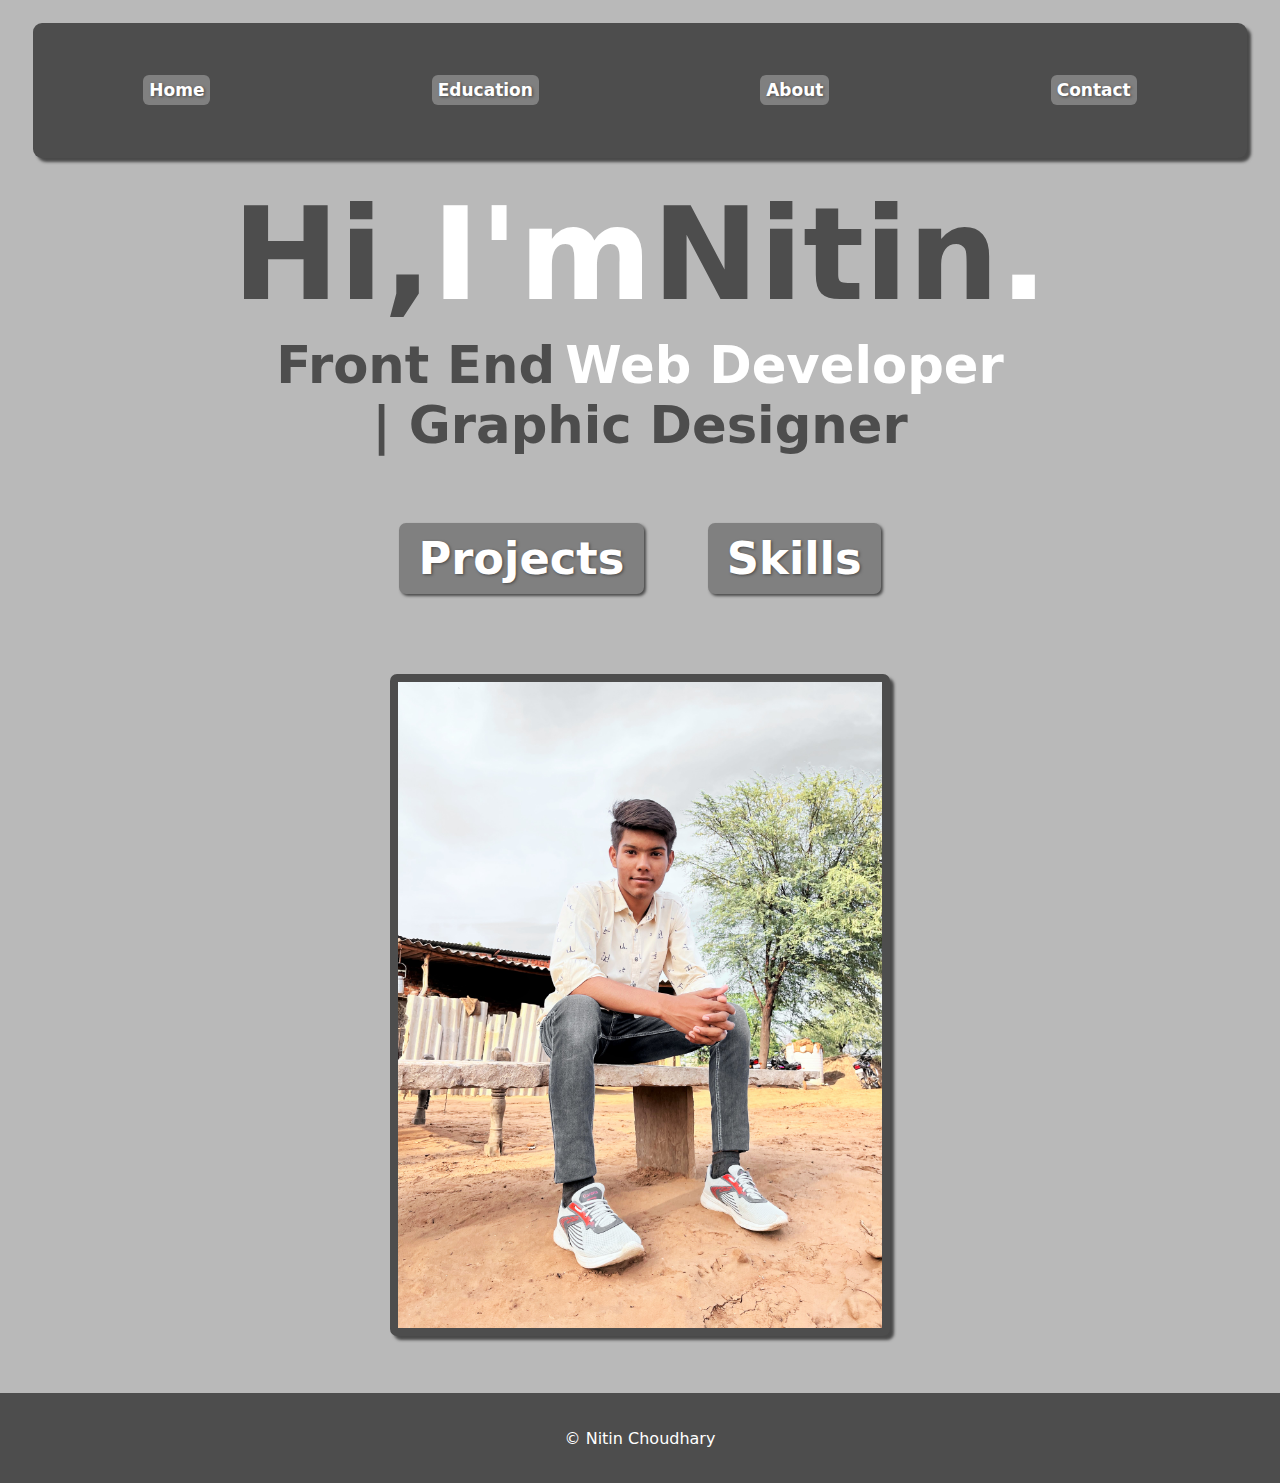
<file: index.html>
<!DOCTYPE html>
<html lang="en">

<head>
    <meta charset="UTF-8">
    <meta name="viewport" content="width=device-width, initial-scale=1.0">
    <title>Nitin's Portfolio</title>
    <link rel="stylesheet" href="css/style.css">
    <link rel="preconnect" href="https://fonts.googleapis.com">
    <link rel="preconnect" href="https://fonts.gstatic.com" crossorigin>
    <link
        href="https://fonts.googleapis.com/css2?family=Bricolage+Grotesque:opsz,wght@10..48,300;10..48,600&family=Lobster&display=swap"
        rel="stylesheet">

</head>

<body>
    <div class="header">
        <ul>
            <div class="button">
                <li>
                    <a href="index.html" class="nav">Home</a>
                </li>
            </div>
            <div class="button">
                <li>
                    <a href="education.html" class="nav">Education</a>
                </li>
            </div>
            <div class="button">
                <li>
                    <a href="about.html" class="nav">About</a>
                </li>
            </div>
            <div class="button">
                <li>
                    <a href="contact.html" class="nav">Contact</a>
                </li>
            </div>
            

        </ul>
    </div>
    <div class="text">
        <p id="hi">Hi,</p>
        <p id="im">I'm</p>
        <p id="nitin">Nitin</p>
        <p id="dot">.</p>
    </div>
    <div class="tagline">
        <p id="frontend">Front End</p>
        <p id="webdeveloper">Web Developer </p>
        <p id="graphicdesigner">| Graphic Designer</p>
    </div>
    <div class="boxes">
        <div class="box1"><a href="projects.html" class="nav1">Projects</a></div>
        <div class="box2"><a href="skills.html" class="nav1">Skills</a></div>
    </div>
    <div class="bigboxes">
        <img src="IMG-0901 (2).jpg" alt="Nitin Choudhary" width="150" class="bigbox1">
        <!-- <img src="IMG_20220206_113734 (2).jpg" alt="Nitin Choudhary" width="150" class="bigbox2"> -->
    </div>

</body>
<footer>
    <p>
        &copy; Nitin Choudhary
    </p>
</footer>

</html>
</file>
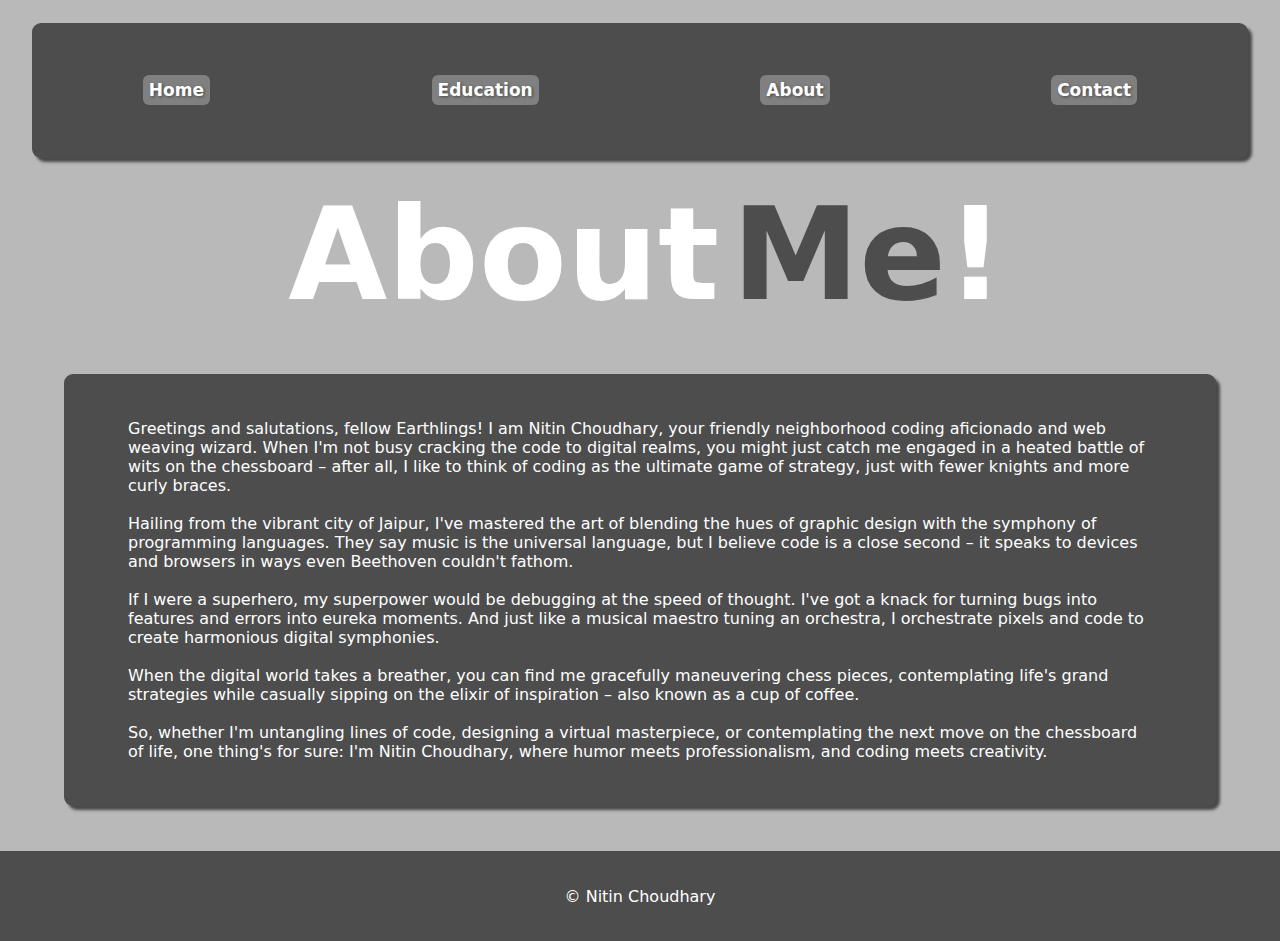
<file: about.html>
<!DOCTYPE html>
<html lang="en">

<head>
    <meta charset="UTF-8">
    <meta name="viewport" content="width=device-width, initial-scale=1.0">
    <title>About</title>
    <link rel="stylesheet" href="css\about.css">
    <link
        href="https://fonts.googleapis.com/css2?family=Bricolage+Grotesque:opsz,wght@10..48,300;10..48,600&family=Lobster&display=swap"
        rel="stylesheet">
    <link rel="preconnect" href="https://fonts.googleapis.com">
    <link rel="preconnect" href="https://fonts.gstatic.com" crossorigin>
</head>

<body>
    <div class="header">
        <ul>
            <div class="button">
                <li>
                    <a href="index.html" class="nav">Home</a>
                </li>
            </div>
            <div class="button">
                <li>
                    <a href="education.html" class="nav">Education</a>
                </li>
            </div>
            <div class="button">
                <li>
                    <a href="about.html" class="nav">About</a>
                </li>
            </div>
            <div class="button">
                <li>
                    <a href="contact.html" class="nav">Contact</a>
                </li>
            </div>
        </ul>
    </div>
    <div class="aboutme">
        <P id="about1">About </P>
        <P id="me">Me</P>
        <P id="dot">!</P>
    </div>
    <div>
        <div class="aboutbox">
            <p>Greetings and salutations, fellow Earthlings! I am Nitin Choudhary, your friendly neighborhood coding
                aficionado and web weaving wizard. When I'm not busy cracking the code to digital realms, you might just
                catch me engaged in a heated battle of wits on the chessboard – after all, I like to think of coding as
                the ultimate game of strategy, just with fewer knights and more curly braces.</p>
            <br>
            <p>Hailing from the vibrant city of Jaipur, I've mastered the art of blending the hues of graphic design
                with the symphony of programming languages. They say music is the universal language, but I believe code
                is a close second – it speaks to devices and browsers in ways even Beethoven couldn't fathom.
            </p>
            <br>
            <p>
                If I were a superhero, my superpower would be debugging at the speed of thought. I've got a knack for
                turning bugs into features and errors into eureka moments. And just like a musical maestro tuning an
                orchestra, I orchestrate pixels and code to create harmonious digital symphonies.
            </p>
            <br>
            <p>
                When the digital world takes a breather, you can find me gracefully maneuvering chess pieces,
                contemplating life's grand strategies while casually sipping on the elixir of inspiration – also known
                as a cup of coffee.
            </p>
            <br>
            <p>
                So, whether I'm untangling lines of code, designing a virtual masterpiece, or contemplating the next
                move on the chessboard of life, one thing's for sure: I'm Nitin Choudhary, where humor meets
                professionalism, and coding meets creativity.
            </p>
        </div>
    </div>
</body>
<footer>
    <p>
        &copy; Nitin Choudhary
    </p>
</footer>

</html>
</file>
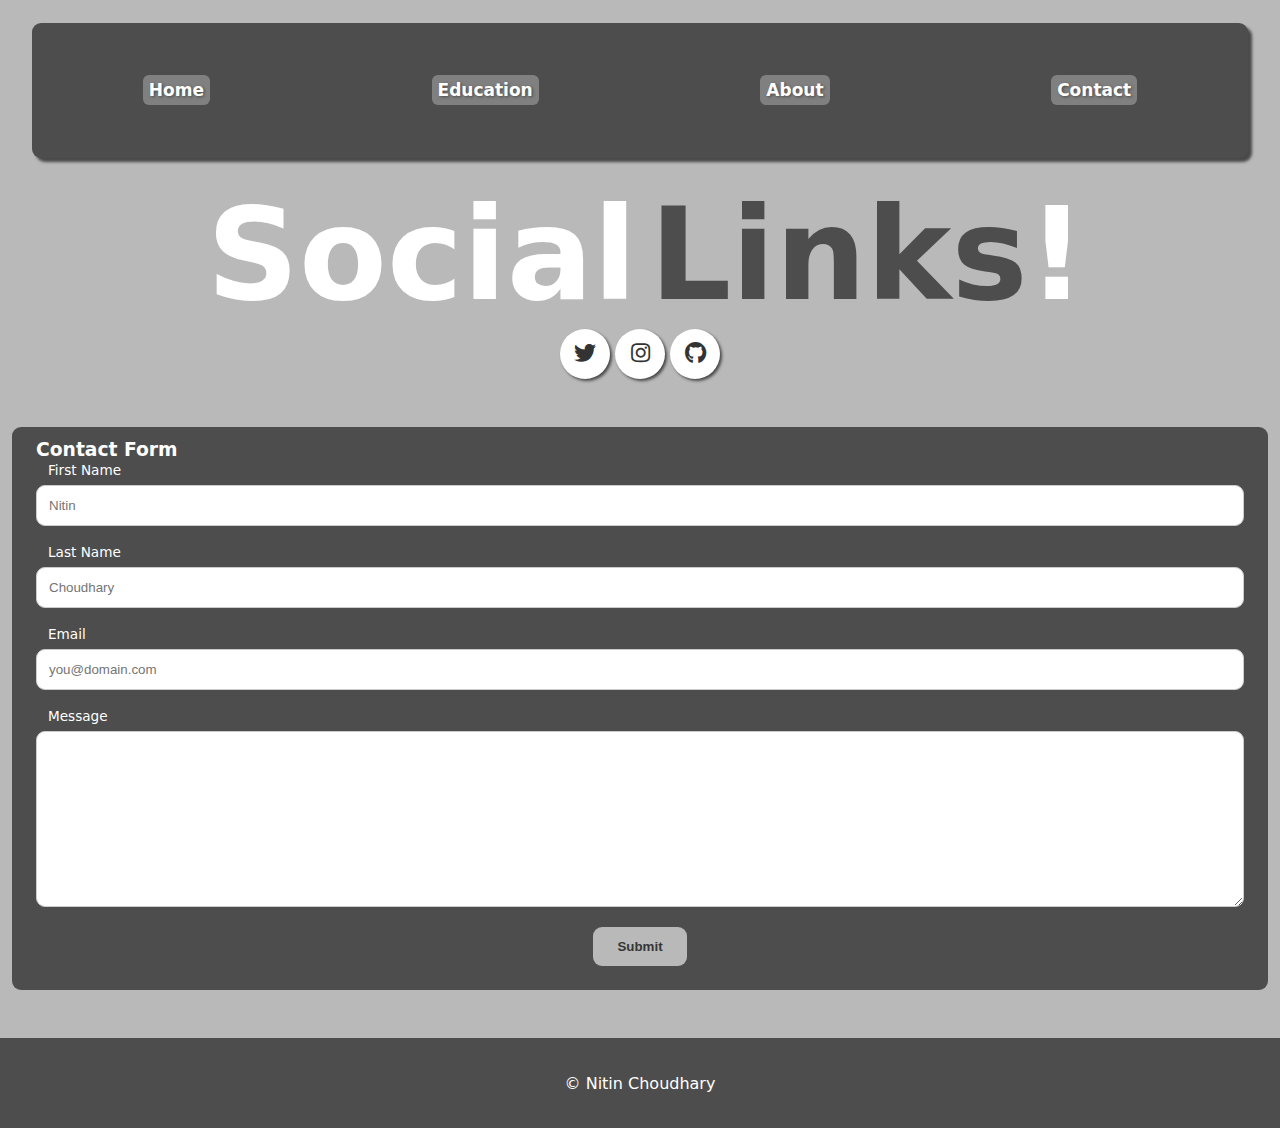
<file: contact.html>
<!DOCTYPE html>
<html lang="en">

<head>
    <meta charset="UTF-8">
    <meta name="viewport" content="width=device-width, initial-scale=1.0">
    <link rel="stylesheet" href="css/contact.css">
    <title>Contact</title>
    <link rel='stylesheet' href='https://cdnjs.cloudflare.com/ajax/libs/font-awesome/5.15.1/css/all.min.css'>
</head>

<body>

    <div class="header">
        <ul>
            <div class="button">
                <li>
                    <a href="index.html" class="nav">Home</a>
                </li>
            </div>
            <div class="button">
                <li>
                    <a href="education.html" class="nav">Education</a>
                </li>
            </div>
            <div class="button">
                <li>
                    <a href="about.html" class="nav">About</a>
                </li>
            </div>
            <div class="button">
                <li>
                    <a href="contact.html" class="nav">Contact</a>
                </li>
            </div>

        </ul>
    </div>
    <div class="aboutme">
        <P id="social">Social </P>
        <P id="links">Links</P>
        <P id="dot">!</P>
    </div>
    <main>
        <!-- Social Media Buttons HTML -->
        <div class="wrapper">
            <!-- <a href="#" class="icon facebook">
            <div class="tooltip">Facebook</div>
            <span><i class="fab fa-facebook-f"></i></span> -->
            </a>
            <a href="https://twitter.com/ncjpr04" target="_blank" class="icon twitter">
                <div class="tooltip">Twitter</div>
                <span><i class="fab fa-twitter"></i></span>
            </a>
            <a href="https://www.instagram.com/ncjpr04/" target="_blank" class="icon instagram">
                <div class="tooltip">Instagram</div>
                <span><i class="fab fa-instagram"></i></span>
            </a>
            <a href="https://github.com/ncjpr04" target="_blank" class="icon github">
                <div class="tooltip">Github</div>
                <span><i class="fab fa-github"></i></span>
            </a>
            <!-- <a href="#" class="icon youtube">
            <div class="tooltip">Youtube</div>
            <span><i class="fab fa-youtube"></i></span>
          </a> -->
        </div>
        <!-- End Social Media Buttons HTML -->
    </main>
    <div class="contactform">
        <h3>Contact Form</h3>
        <form action="#" name="contact_form">
            <label for="first_name">First Name</label>
            <input name="first_name" type="text" required placeholder="Nitin" />
            <br>
            <label for="last_name">Last Name</label>
            <input name="last_name" type="text" required placeholder="Choudhary" />
            <br>
            <label for="email">Email</label>
            <input name="email" type="email" required placeholder="you@domain.com" />
            <br>
            <label for="message">Message</label><br>
            <textarea name="message" cols="30" rows="10" placeholder="Enter your message here ..." required> </textarea>
            <div class="center">
                <input type="submit" value="Submit">
            </div>
        </form>
    </div>
</body>
<footer>
    <p>
        &copy; Nitin Choudhary
    </p>
</footer>
</html>
</file>
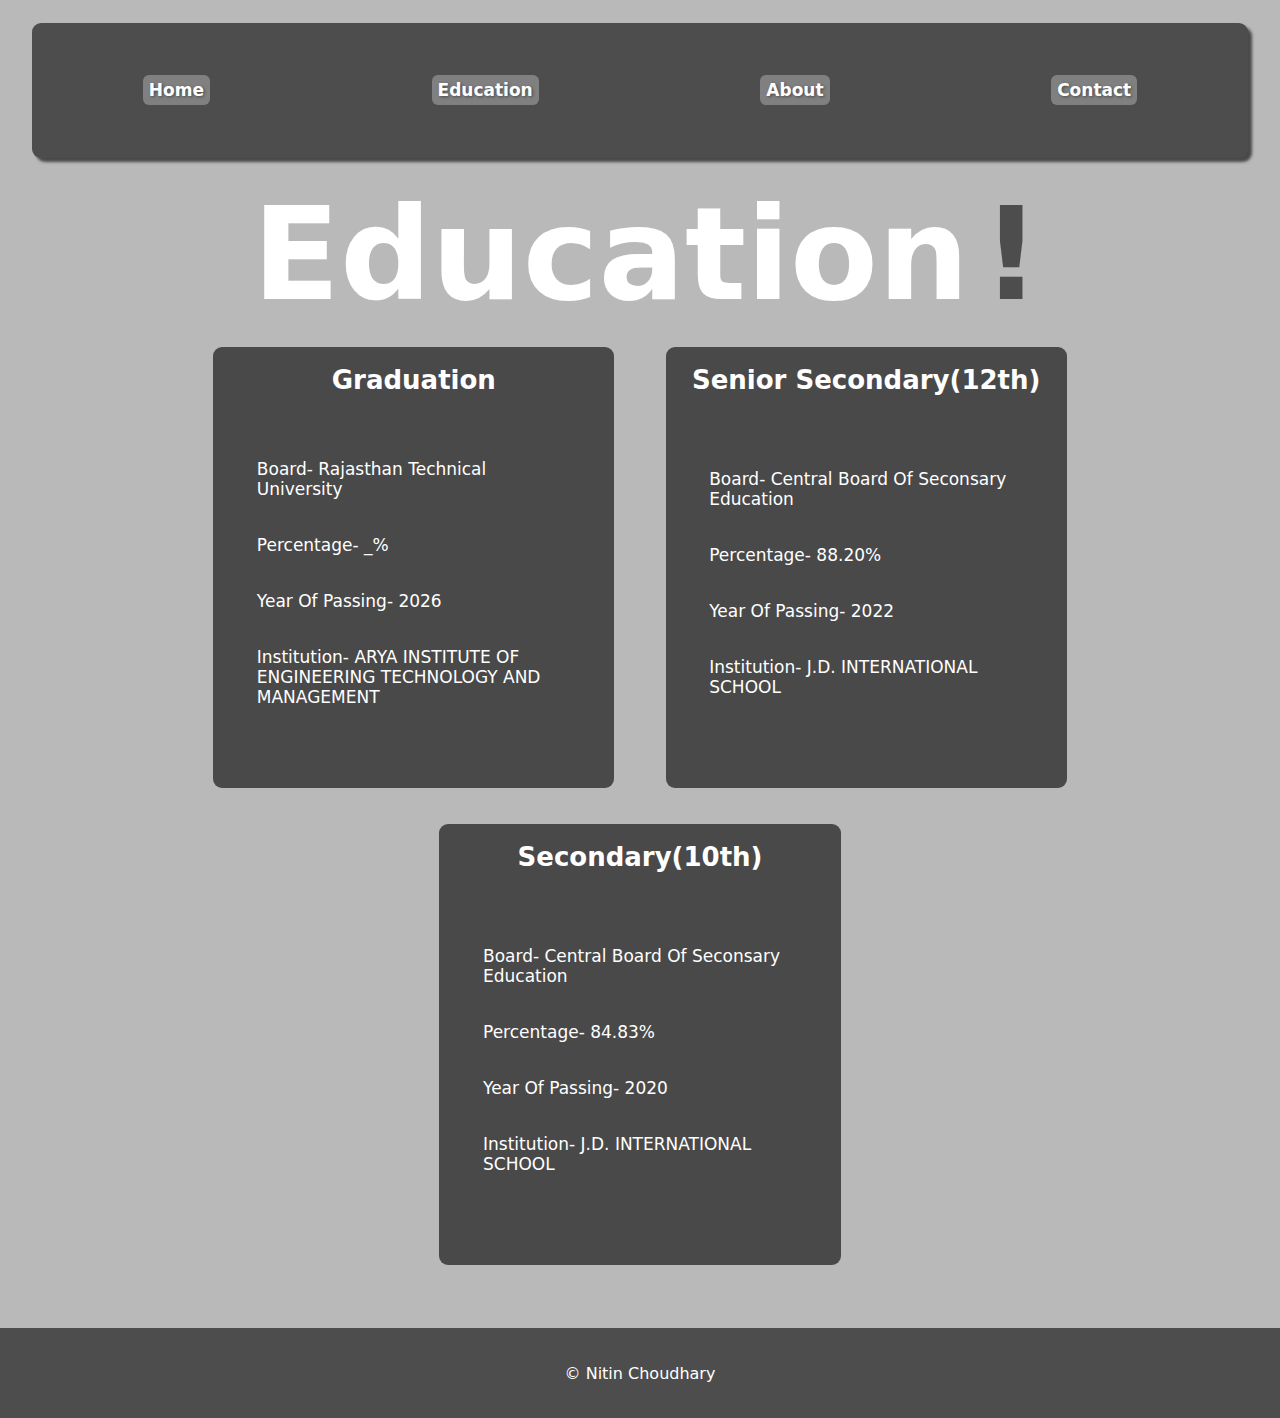
<file: education.html>
<!DOCTYPE html>
<html lang="en">
<head>
    <meta charset="UTF-8">
    <meta name="viewport" content="width=device-width, initial-scale=1.0">
    <link rel="stylesheet" href="css/education.css">
    <link
        href="https://fonts.googleapis.com/css2?family=Bricolage+Grotesque:opsz,wght@10..48,300;10..48,600&family=Lobster&display=swap"
        rel="stylesheet">
    <link rel="preconnect" href="https://fonts.googleapis.com">
    <link rel="preconnect" href="https://fonts.gstatic.com" crossorigin>
    <title>Education</title>
</head>
<body>
    <div class="header">
        <ul>
            <div class="button">
                <li>
                    <a href="index.html" class="nav">Home</a>
                </li>
            </div>
            <div class="button">
                <li>
                    <a href="education.html" class="nav">Education</a>
                </li>
            </div>
            <div class="button">
                <li>
                    <a href="about.html" class="nav">About</a>
                </li>
            </div>
            <div class="button">
                <li>
                    <a href="contact.html" class="nav">Contact</a>
                </li>
            </div>
        </ul>
    </div>
    <div class="edu">
        <P id="edu">Education </P>
        <P id="dot">!</P>
    </div>
    <div class="education">
        <div class="box"><h1>Graduation</h1>
    <ul class="edudetails">
        <li>
            Board- Rajasthan Technical University
        </li>
        <li>
            Percentage- _% 
        </li>
        <li>
            Year Of Passing- 2026
        </li>
        <li>
            Institution- ARYA INSTITUTE OF ENGINEERING TECHNOLOGY AND MANAGEMENT
        </li>
    </ul></div>
       <div class="box">
        <h1>Senior Secondary(12th)</h1>
        <ul class="edudetails">
            <li>
                Board- Central Board Of Seconsary Education
            </li>
            <li>
                Percentage- 88.20% 
            </li>
            <li>
                Year Of Passing- 2022
            </li>
            <li>
                Institution- J.D. INTERNATIONAL SCHOOL
            </li>
       </div>
       <div class="box"><h1>Secondary(10th)</h1>
        <ul class="edudetails">
            <li>
                Board- Central Board Of Seconsary Education
            </li>
            <li>
                Percentage- 84.83% 
            </li>
            <li>
                Year Of Passing- 2020
            </li>
            <li>
                Institution- J.D. INTERNATIONAL SCHOOL
            </li></div>
       
    </div>
</body>
<footer>
    <p>
        &copy; Nitin Choudhary
    </p>
</footer>
</html>
</file>
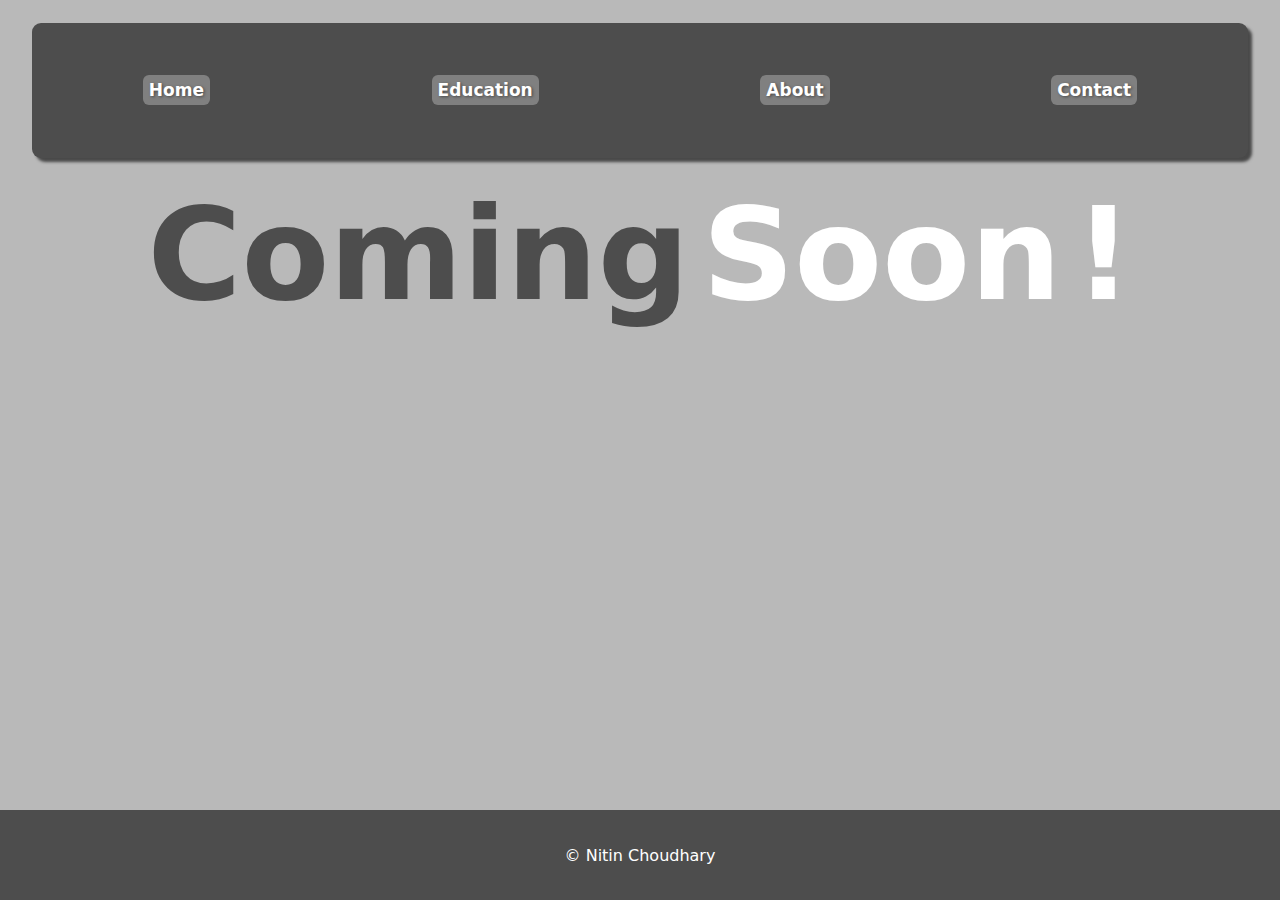
<file: projects.html>
<!DOCTYPE html>
<html lang="en">
<head>
    <meta charset="UTF-8">
    <meta name="viewport" content="width=device-width, initial-scale=1.0">
    <link rel="stylesheet" href="css/projects.css">
    <title>Projects</title>
    <link rel="preconnect" href="https://fonts.googleapis.com">
    <link rel="preconnect" href="https://fonts.gstatic.com" crossorigin>
    <link
        href="https://fonts.googleapis.com/css2?family=Bricolage+Grotesque:opsz,wght@10..48,300;10..48,600&family=Lobster&display=swap"
        rel="stylesheet">
</head>
<body>
    <div class="header">
        <ul>
            <div class="button">
                <li>
                    <a href="index.html" class="nav">Home</a>
                </li>
            </div>
            <div class="button">
                <li>
                    <a href="education.html" class="nav">Education</a>
                </li>
            </div>
            <div class="button">
                <li>
                    <a href="about.html" class="nav">About</a>
                </li>
            </div>
            <div class="button">
                <li>
                    <a href="contact.html" class="nav">Contact</a>
                </li>
            </div>
        </div>
        <div class="comingsoon">
            <P id="coming">Coming </P>
            <P id="soon">Soon</P>
            <P id="dot">!</P>
        </div>
</body>
<footer>
    <p>
        &copy; Nitin Choudhary
    </p>
</footer>
</html>
</file>
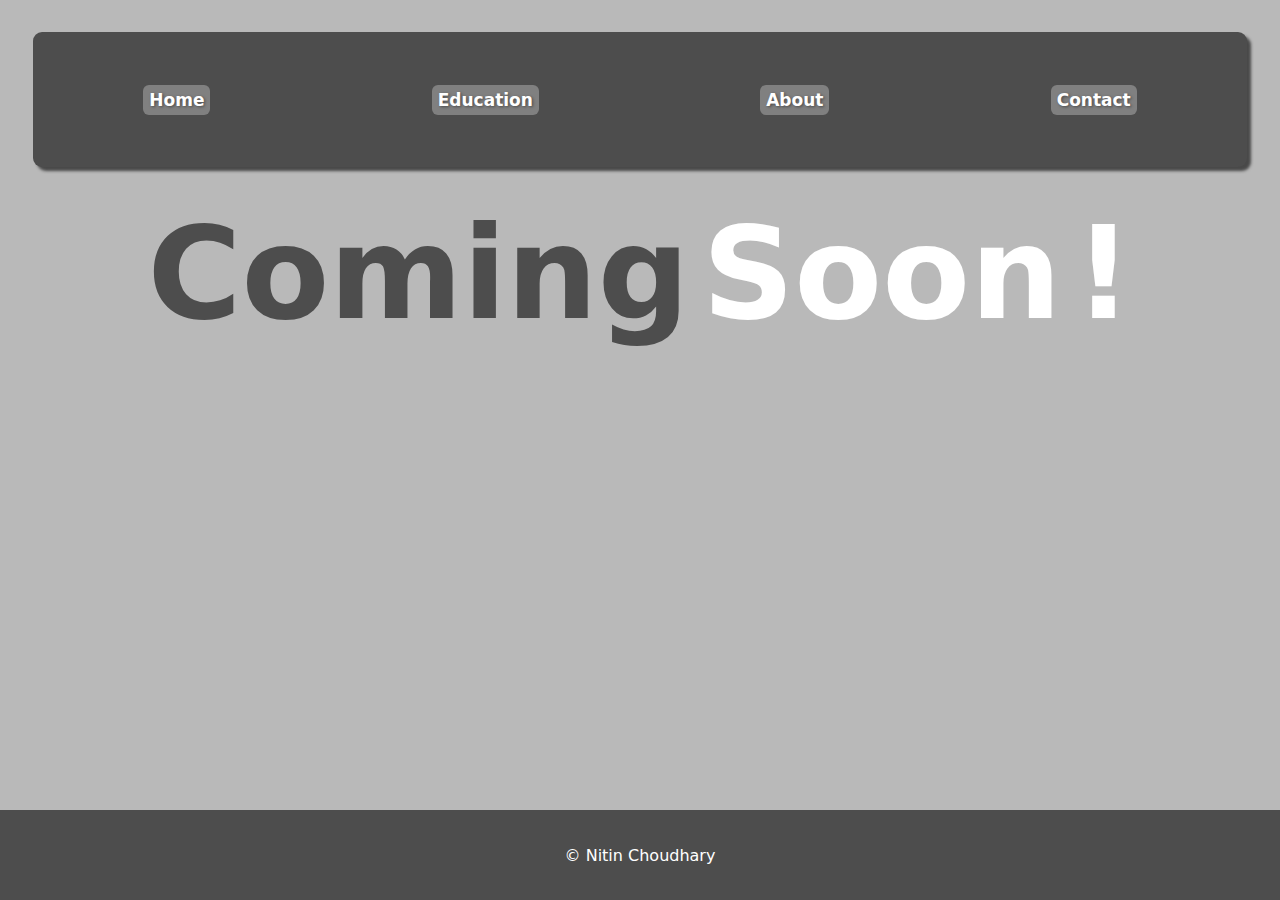
<file: skills.html>
<!DOCTYPE html>
<html lang="en">

<head>
    <meta charset="UTF-8">
    <meta name="viewport" content="width=device-width, initial-scale=1.0">
    <link rel="stylesheet" href="css/skills.css">
    <title>Skills</title>
    <link rel="preconnect" href="https://fonts.googleapis.com">
    <link rel="preconnect" href="https://fonts.gstatic.com" crossorigin>
    <link
        href="https://fonts.googleapis.com/css2?family=Bricolage+Grotesque:opsz,wght@10..48,300;10..48,600&family=Lobster&display=swap"
        rel="stylesheet">
</head>

<body>
    <div class="header">
        <ul>
            <div class="button">
                <li>
                    <a href="index.html" class="nav">Home</a>
                </li>
            </div>
            <div class="button">
                <li>
                    <a href="education.html" class="nav">Education</a>
                </li>
            </div>
            <div class="button">
                <li>
                    <a href="html/about.html" class="nav">About</a>
                </li>
            </div>
            <div class="button">
                <li>
                    <a href="html/contact.html" class="nav">Contact</a>
                </li>
            </div>
            </ul>
            </div>
            <div class="comingsoon">
                <P id="coming">Coming </P>
                <P id="soon">Soon</P>
                <P id="dot">!</P>
            </div>
</body>
<footer>
    <p>
        &copy; Nitin Choudhary
    </p>
</footer>
</html>
</file>
<file: css/style.css>
* {
    padding: 0;
    margin: 0;
}

.text {
    color: brown;
    font-family: system-ui, -apple-system, BlinkMacSystemFont, 'Segoe UI', Roboto, Oxygen, Ubuntu, Cantarell, 'Open Sans', 'Helvetica Neue', sans-serif;
    font-size: large;

}

body {
    background-color: rgb(185, 185, 185);
    color: white;
    font-family: 'popins black', system-ui, BlinkMacSystemFont, 'Segoe UI', Roboto, Oxygen, Ubuntu, Cantarell, 'Open Sans', 'Helvetica Neue', sans-serif;
    /* min-width: 20em; */
}

/* h1 {
    color: red;
} */

.header {
    color: white;
    margin: 2.5vh 2.55vw;
    /* align-items: center; */
    background-color: rgb(77, 77, 77);
    /* text-align: center; */
    height: 15vh;
    /* width: 95vw; */
    border-radius: 9px;
    box-sizing: border-box;
    position: relative;
    display: flex;
    justify-content: space-evenly;
    align-content: center;
    flex-wrap: wrap;
    flex-shrink: initial;
    min-width: 19.75em;
    /* max-height: fit-content; */
    min-height: 45px;
    box-shadow: 4px 4px 3px rgb(73, 73, 73);
    /* animation-name: headeranimate;
    animation-duration: 3s;
    animation-iteration-count: infinite;
    animation-timing-function: ease-in-out;
    animation-delay: 0s;
    animation-direction: alternate; */
    /* animation: headeranimate alternate 2s ; */

}

/* @keyframes headeranimate 
{
    from{
        color: white;
        background-color: rgb(77, 77, 77);
        box-shadow: 4px 4px 3px rgb(73, 73, 73);
    }
    to{
        color: rgb(77, 77, 77);
        background-color: white;
        box-shadow: -4px -4px 3px rgb(73, 73, 73);
    }

} */

.nav {
    color: white;
    margin: 5px;
    text-decoration: none;
    float: none;

}

.nav1 {
    color: white;
    /* margin: 5px; */
    text-decoration: none;
    /* float: none; */

}

ul {
    width: 95vw;
    list-style: none;
    display: inline;
    justify-content: space-around;
    display: flex;
    flex-wrap: wrap;
    min-width: 20em;
}

li {


    display: flex;
    flex-wrap: wrap;
    /* list-style: none;
     padding: 15em 0vw ;
    margin: 11vw;*/
    font-size: 17px;
    font-weight: 800;
}

.button {
    background-color: rgb(128, 128, 128);
    display: flex;
    float: none;
    border-radius: 6px;
    text-shadow: 1.25px 1.25px 3px rgb(73, 73, 73);
    margin: 0;
    padding: 0px 1px 0px 1px;
}

.text {
    display: inline;
    /* height: 10;
    width: 100vw; */
    text-align: center;
    /* min-width: 20em; */
    display: flex;
    justify-content: center;
    padding: 0;
    margin: 0;
    font-weight: 775;

}

#hi {
    font-size: 10vw;
    color: rgb(77, 77, 77);
    /* font-size: min(68px); */
    animation-name: hi;
    animation-duration: 1.5s;
    animation-iteration-count: infinite;
    animation-timing-function: ease-in-out;
    animation-delay: 1s;
    animation-direction: alternate;
}
@keyframes hi {
    from{
        color: rgb(77, 77, 77);
    }
    to{
        color: rgb(255, 255, 255);
    }
    
}

#im {
    font-size: 10vw;
    color: white;
    animation-name: im;
    animation-duration: 1.5s;
    animation-iteration-count: infinite;
    animation-timing-function:ease-in-out;
    animation-delay: 1s;
    animation-direction: alternate;
    /* font-size: min(68px); */
}
@keyframes im {
    from{
        color: white;
    }
    to{
        color: rgb(77, 77, 77);
    }
    
}

#nitin {
    font-size: 10vw;
    color: rgb(77, 77, 77);
    /* font-size: min(68px) */
    animation-name: nitin;
    animation-duration: 1.5s;
    animation-iteration-count: infinite;
    animation-timing-function:ease-in-out;
    animation-delay: 1s;
    animation-direction: alternate;
}
@keyframes nitin {
    from{
        color: rgb(77, 77, 77);
    }
    to{
        color: white;
    }
    
}

#dot {
    font-size: 10vw;
    color: white;
    /* font-size: min(68px); */
    animation-name: dot;
    animation-duration: 1.5s;
    animation-iteration-count: infinite;
    animation-timing-function:ease-in-out;
    animation-delay: 1s;
    animation-direction: alternate;
}
@keyframes dot{
    from{
        color: white;
    }
    to{
        color: rgb(77, 77, 77);
    }
    
}
.tagline {
    margin: 0;
    padding: 0;
    display: inline;
    /* height: 10;
  
    text-align: center;
    /* min-width: 20em; */
    align-content: center;
    display: flex;
    justify-content: center;
    padding: 0;
    margin: 0.5vw;
    font-weight: 775;
    /* height: 70vh; */
    flex-wrap: wrap;
    width: auto;
    box-sizing: border-box;

}

#frontend {

    margin: 0 0.4vw;
    font-size: 4vw;
    color: rgb(77, 77, 77);
    /* font-size: min(18px); */
    animation-name: frontend;
    animation-duration: 1.5s;
    animation-iteration-count: infinite;
    animation-timing-function: ease-in-out;
    animation-delay: 1s;
    animation-direction: alternate;
}
@keyframes frontend {
    from{
        color: rgb(77, 77, 77);
    }
    to{
        color: rgb(255, 255, 255);
    }
    
}

#webdeveloper {
    margin: 0 0.4vw;
    font-size: 4vw;
    color: white;
    /* 
    font-size: min(18px); */
    animation-name: webdeveloper;
    animation-duration: 1.5s;
    animation-iteration-count: infinite;
    animation-timing-function: ease-in-out;
    animation-delay: 1s;
    animation-direction: alternate;
}
@keyframes webdeveloper {
    from{
        color: white;
    }
    to{
        color: rgb(77, 77, 77);
    }
    
}

#graphicdesigner {
    margin: 0 0.4vw;
    font-size: 4vw;
    color: rgb(77, 77, 77);
    /* font-size: min(18px) */
    animation-name: graphicdesigner;
    animation-duration: 1.5s;
    animation-iteration-count: infinite;
    animation-timing-function: ease-in-out;
    animation-delay: 1s;
    animation-direction: alternate;
}
@keyframes graphicdesigner {
    from{
        color: rgb(77, 77, 77);
    }
    to{
        color: white;
    }
    
}
.boxes {
    font-weight: 775;
    align-content: center;
    display: flex;
    justify-content: center;
    align-items: center;
    display: flex;
    flex-wrap: wrap;
    /* float: none; */
    border-radius: 6px;
    text-shadow: 1.25px 1.25px 3px rgb(73, 73, 73);
    margin: 5vh 5vw;
    font-size: 3.5vw;
    /* padding: 0px 1px 0px 1px; */
}

.box1 {
    box-shadow: 2px 2px 3px rgb(73, 73, 73);
    margin: 2.5vh 2.5vw;
    align-content: center;
    display: flex;
    justify-content: center;
    align-items: center;
    display: flex;
    flex-wrap: wrap;
    /* width: 5vw;
    list-style: none;
    display: inline; */
    /* justify-content: space-around; */
    display: flex;
    flex-wrap: wrap;
    /* min-width: 20em; */
    /* height: 5vh; */
    background-color: rgb(128, 128, 128);
    border-radius: 7px;
    padding: 1vh 1.5vw;

}

.box2 {
    box-shadow: 2px 2px 3px rgb(73, 73, 73);
    border-radius: 7px;
    padding: 1vh 1.5vw;
    margin: 2.5vh 2.5vw;
    align-content: center;
    display: flex;
    justify-content: center;
    align-items: center;
    display: flex;
    flex-wrap: wrap;
    background-color: rgb(128, 128, 128);
    /* width: 5vw;
    list-style: none;
    display: inline;
    justify-content: space-around;
    display: flex;
    flex-wrap: wrap;
    /* min-width: 20em; */
    /* height: 5vh; */
}

.bigboxes {
    font-weight: 775;
    align-content: center;
    display: flex;
    justify-content: center;
    align-items: center;
    display: flex;
    flex-wrap: wrap;
    /* float: none; */
    border-radius: 6px;
    text-shadow: 1.25px 1.25px 3px rgb(73, 73, 73);
    margin: 0;
    font-size: 3.5vw;
    /* padding: 0px 1px 0px 1px; */

}

.bigbox1 {
    box-shadow: 4px 4px 3px rgb(73, 73, 73);
    box-sizing: border-box;
    /* box-shadow: 2px 2px 3px rgb(73, 73, 73); */
    border-width: 0.7vw;
    border-style: solid;
    border-color: rgb(77, 77, 77);
    border-radius: 7px;
    padding: 0;
    margin: 1vw;
    /* align-content: center;
    display: flex; */
    justify-content: center;
    align-items: center;
    /* display: flex; */
    /* flex-wrap: wrap; */
    background-color: rgb(255, 255, 255);
    width: 90vw;
    list-style: none;
    display: inline;
    justify-content: space-around;
    display: flex;
    flex-wrap: wrap;
    /* min-width: 20em; */
    /* height: 350px; */
    /* box-sizing: border-box; */
    /* background-image: url("IMG-0901 (2).jpg"); */

    display: block;
    max-width: 500px;
    max-height: auto;
    /* width: auto; */
    /* height: auto; */
}

/* .bigbox2 { */
/* box-shadow: 2px 2px 3px rgb(73, 73, 73); */
/* border-width: 0.7vw;
    border-style: solid;
    border-color: rgb(77, 77, 77);
    border-radius: 7px;
    padding: 0;
    margin: 1vw;
    align-content: center;
    display: flex;
    justify-content: center;
    align-items: center;
    display: flex;
    flex-wrap: wrap;
    background-color: rgb(255, 255, 255);
    width: 350px;
    list-style: none;
    display: inline;
    justify-content: space-around;
    display: flex;
    flex-wrap: wrap; */
/* min-width: 20em; */
/* height: 350px;
    background-image: url("IMG_20220206_113734 (2).jpg"); */

/* display: block; */
/* max-width:500px; */
/* max-height:500px; */
/* width: auto; */
/* height: auto; */
/* } */

footer {
    margin: 5vh 0 0 0;
    padding: 0;
    align-items: center;
    background-color: rgb(77, 77, 77);
    text-align: center;
    height: 10vh;
    display: flex;
    justify-content: center;
    min-width: 20em;
    min-height: 45px;
}


/* @media only screen and (max-width: 340px) {
    #hi
{
    font-size: min(1em, 12px); 
} */
</file>
<file: css/contact.css>
* {
    margin: 0;
    padding: 0;
}

body {
    background-color: rgb(185, 185, 185);
    color: white;
    font-family: 'popins black', system-ui, BlinkMacSystemFont, 'Segoe UI', Roboto, Oxygen, Ubuntu, Cantarell, 'Open Sans', 'Helvetica Neue', sans-serif;
}

.header {
    color: white;
    margin: 2.5vh 2.5vw;
    /* align-items: center; */
    background-color: rgb(77, 77, 77);
    /* text-align: center; */
    height: 15vh;
    /* width: 95vw; */
    border-radius: 9px;
    box-sizing: border-box;
    position: relative;
    display: flex;
    justify-content: space-evenly;
    align-content: center;
    flex-wrap: wrap;
    flex-shrink: initial;
    min-width: 20em;
    /* max-height: fit-content; */
    min-height: 45px;
    box-shadow: 4px 4px 3px rgb(73, 73, 73);

}

.nav {
    color: white;
    margin: 5px;
    text-decoration: none;
    float: none;

}

ul {
    width: 95vw;
    list-style: none;
    display: inline;
    justify-content: space-around;
    display: flex;
    flex-wrap: wrap;
    min-width: 20em;
}

li {


    display: flex;
    flex-wrap: wrap;
    /* list-style: none;
     padding: 15em 0vw ;
    margin: 11vw;*/
    font-size: 17px;
    font-weight: 800;
}

.button {
    background-color: rgb(128, 128, 128);
    display: flex;
    float: none;
    border-radius: 6px;
    text-shadow: 1.25px 1.25px 3px rgb(73, 73, 73);
    margin: 0;
    padding: 0px 1px 0px 1px;
}

@import url("https://fonts.googleapis.com/css2?family=Poppins&display=swap");

* {
  margin: 0;
  padding: 0;
  box-sizing: border-box;
}

*:focus,
*:active {
  outline: none !important;
  -webkit-tap-highlight-color: transparent;
}
.aboutme {
    display: flex;
    justify-content: center;
}

#social {
    margin: 0 1vw 0 1vw;
    box-sizing: border-box;
    display: flex;
    justify-content: center;
    /* padding: 5vh 5vw 5vh 5vw; */
    border-radius: 9px;
    flex-wrap: wrap;
    /* margin: 5vh 5vw 5vh 5vw; */
    font-size: 10vw;
    color: rgb(255, 255, 255);
    /* font-size: min(68px); */
    font-weight: 775;
    /* text-shadow: 2px 2px 3px rgb(73, 73, 73); */
}

#links {
    /* margin: 0 0 0 0; */
    box-sizing: border-box;
    display: flex;
    justify-content: center;
    /* padding: 5vh 5vw 5vh 5vw; */
    border-radius: 9px;
    flex-wrap: wrap;
    /* margin: 5vh 5vw 5vh 5vw; */
    font-size: 10vw;
    color: rgb(77, 77, 77);
    /* font-size: min(68px); */
    font-weight: 775;
    /* text-shadow: 2px 2px 3px rgb(73, 73, 73); */
}

#dot {
    /* margin: 0 0vw 0 0vw; */
    box-sizing: border-box;
    display: flex;
    justify-content: center;
    /* padding: 5vh 5vw 5vh 5vw; */
    border-radius: 9px;
    flex-wrap: wrap;
    /* margin: 5vh 5vw 5vh 5vw; */
    font-size: 10vw;
    color: rgb(255, 255, 255);
    /* font-size: min(68px); */
    font-weight: 775;
    /* text-shadow: 2px 2px 3px rgb(73, 73, 73); */
}

.wrapper{
    /* background: #ddd; */
    padding: 0px;
    text-align: center;
}

.wrapper .icon{
  position: relative;
  background-color: #ffffff;
  border-radius: 50%;
  margin: 0;
  width: 50px;
  height: 50px;
  line-height: 50px;
  font-size: 22px;
  display: inline-block;
  align-items: center;
  box-shadow: 2px 2px 3px rgb(73, 73, 73);

  cursor: pointer;
  transition: all 0.2s cubic-bezier(0.68, -0.55, 0.265, 1.55);
  color: #333;
  text-decoration: none;
}

.wrapper .tooltip {
  position: absolute;
  top: 0;
  line-height: 1.5;
  font-size: 14px;
  background-color: #ffffff;
  color: #ffffff;
  padding: 5px 8px;
  border-radius: 5px;
  box-shadow: 0 10px 10px rgba(0, 0, 0, 0.1);
  opacity: 0;
  pointer-events: none;
  transition: all 0.3s cubic-bezier(0.68, -0.55, 0.265, 1.55);
}

.wrapper .tooltip::before {
  position: absolute;
  content: "";
  height: 8px;
  width: 8px;
  background-color: #ffffff;
  bottom: -3px;
  left: 50%;
  transform: translate(-50%) rotate(45deg);
  transition: all 0.3s cubic-bezier(0.68, -0.55, 0.265, 1.55);
}

.wrapper .icon:hover .tooltip {
  top: -45px;
  opacity: 1;
  visibility: visible;
  pointer-events: auto;
}

.wrapper .icon:hover span,
.wrapper .icon:hover .tooltip {
  text-shadow: 0px -1px 0px rgba(0, 0, 0, 0.1);
}

/* .wrapper .facebook:hover,
.wrapper .facebook:hover .tooltip,
.wrapper .facebook:hover .tooltip::before {
  background-color: rgb(77, 77, 77);
  color: #ffffff;
} */

.wrapper .twitter:hover,
.wrapper .twitter:hover .tooltip,
.wrapper .twitter:hover .tooltip::before {
  background-color: rgb(77, 77, 77);
  color: #ffffff;
}

.wrapper .instagram:hover,
.wrapper .instagram:hover .tooltip,
.wrapper .instagram:hover .tooltip::before {
  background-color:rgb(77, 77, 77);
  color: #ffffff;
}

.wrapper .github:hover,
.wrapper .github:hover .tooltip,
.wrapper .github:hover .tooltip::before {
  background-color: rgb(77, 77, 77);
  color: #ffffff;
}

/* .wrapper .youtube:hover,
.wrapper .youtube:hover .tooltip,
.wrapper .youtube:hover .tooltip::before {
  background-color: rgb(77, 77, 77);
  color: #ffffff;
} */
.contactform {
	padding: 12px 24px 24px 24px;
	margin: 48px 12px;
	background: rgb(77, 77, 77);
	border-radius: 9px;
}
label {
	font-size: 0.85em;
	margin-left: 12px;
}
input[type=text],input[type=email], textarea {
  width: 100%;
  padding: 12px;
  border: 1px solid #ccc;
  border-radius: 9px;
  box-sizing: border-box;
  margin-top: 6px;
  margin-bottom: 16px;
  resize: vertical;
}
input[type=text]:focus,input[type=email]:focus, textarea:focus {
	border: 2px solid rgb(48, 48, 48);
}
input[type=submit] {
	background: rgb(185, 185, 185);
	margin: 0 auto;
	outline: 0;
	color: rgb(54, 54, 54);
	border: 0;
	padding: 12px 24px;
	border-radius: 9px;
	transition: all ease-in-out 0.1s;
	position: relative;
	display: inline-block;
	text-align: center;
  font-weight: 800;
}
input[type=submit]:focus {
	background: rgb(0, 0, 0);
	color: rgb(255, 255, 255);
}
input[type=submit]:hover {
	background:rgb(48, 48, 48);
  color: rgb(255, 255, 255);
}
.center {
	text-align: center;
}
footer {
  margin: 5vh 0 0 0;
  padding: 0;
  align-items: center;
  background-color: rgb(77, 77, 77);
  text-align: center;
  height: 10vh;
  display: flex;
  justify-content: center;
  min-width: 20em;
  min-height: 45px;
  color: white;
}
</file>
<file: css/education.css>
* {
    margin: 0;
    padding: 0;
}

body {
    background-color: rgb(185, 185, 185);
    color: white;
    font-family: 'popins black', system-ui, BlinkMacSystemFont, 'Segoe UI', Roboto, Oxygen, Ubuntu, Cantarell, 'Open Sans', 'Helvetica Neue', sans-serif;
}

.header {
    color: white;
    margin: 2.5vh 2.5vw;
    /* align-items: center; */
    background-color: rgb(77, 77, 77);
    /* text-align: center; */
    height: 15vh;
    /* width: 95vw; */
    border-radius: 9px;
    box-sizing: border-box;
    position: relative;
    display: flex;
    justify-content: space-evenly;
    align-content: center;
    flex-wrap: wrap;
    flex-shrink: initial;
    min-width: 20em;
    /* max-height: fit-content; */
    min-height: 45px;
    box-shadow: 4px 4px 3px rgb(73, 73, 73);

}

.nav {
    color: white;
    margin: 5px;
    text-decoration: none;
    float: none;

}

ul {
    width: 95vw;
    list-style: none;
    display: inline;
    justify-content: space-around;
    display: flex;
    flex-wrap: wrap;
    min-width: 20em;
}

li {


    display: flex;
    flex-wrap: wrap;
    /* list-style: none;
     padding: 15em 0vw ;
    margin: 11vw;*/
    font-size: 17px;
    font-weight: 800;
}

.button {
    background-color: rgb(128, 128, 128);
    display: flex;
    float: none;
    border-radius: 6px;
    text-shadow: 1.25px 1.25px 3px rgb(73, 73, 73);
    margin: 0;
    padding: 0px 1px 0px 1px;
}
.education{
    display: flex;
    flex-wrap: wrap;
    font-size: small;
    width: auto;
    height: auto;
    align-items: center;
    justify-content: center;
}
.box{
    margin: 2vh 2vw;
    padding:2vh 2vw;
    display: flex;
    flex-wrap: wrap;
    font-size: small;
    width: 45vw;
    height: 45vh;
    min-width: 300px;
    max-width: 350px;
    /* align-items: center; */
    justify-content: center;
    background-color:rgb(73, 73, 73);
    border-radius: 9px;
    min-height: 275px;
}
.edudetails
{
        /* width: auto; */
        /* list-style: circle; */
        display: inline;
        /* justify-content: flex-start; */
        /* display: none; */
        /* flex-wrap: wrap; */
        
        
        
}
.edudetails li {
    
    padding: 2vh;
    /* display: inline-table; */
    flex-wrap: wrap;
    /* list-style: none;
     padding: 15em 0vw ;
    margin: 11vw;*/
    /* font-size: 17px; */
    font-weight:500;
}
footer {
    margin: 5vh 0 0 0;
    padding: 0;
    align-items: center;
    background-color: rgb(77, 77, 77);
    text-align: center;
    height: 10vh;
    display: flex;
    justify-content: center;
    min-width: 20em;
    min-height: 45px;
    color: white;
    /* position: fixed; */
  left: 0;
  bottom: 0;
  width: 100%;
}
.aboutbox {
    width: auto;
    height: auto;
    display: flex;
    flex-direction: column;
    /* Ensure text wraps properly */
    justify-content: center;
    align-items: center;
    background-color: rgb(77, 77, 77);
    padding: 5vh 5vw;
    border-radius: 9px;
    margin: 5vh 5vw;
    box-shadow: 4px 4px 3px rgb(73, 73, 73);
    word-wrap: break-word;
}


.edu {
    display: flex;
    justify-content: center;
}

#edu {
    margin: 0 1vw 0 1vw;
    box-sizing: border-box;
    display: flex;
    justify-content: center;
    /* padding: 5vh 5vw 5vh 5vw; */
    border-radius: 9px;
    flex-wrap: wrap;
    /* margin: 5vh 5vw 5vh 5vw; */
    font-size: 10vw;
    color: rgb(255, 255, 255);
    /* font-size: min(68px); */
    font-weight: 775;
    /* text-shadow: 2px 2px 3px rgb(73, 73, 73); */
}

#dot {
    /* margin: 0 0vw 0 0vw; */
    box-sizing: border-box;
    display: flex;
    justify-content: center;
    /* padding: 5vh 5vw 5vh 5vw; */
    border-radius: 9px;
    flex-wrap: wrap;
    /* margin: 5vh 5vw 5vh 5vw; */
    font-size: 10vw;
    color:rgb(77, 77, 77);
    /* font-size: min(68px); */
    font-weight: 775;
    /* text-shadow: 2px 2px 3px rgb(73, 73, 73); */
}
</file>
<file: css/projects.css>
* {
    margin: 0;
    padding: 0;
}
body {
    background-color: rgb(185, 185, 185);
    color: white;
    font-family: 'popins black', system-ui, BlinkMacSystemFont, 'Segoe UI', Roboto, Oxygen, Ubuntu, Cantarell, 'Open Sans', 'Helvetica Neue', sans-serif;
}
.header {
    color: white;
    margin: 2.5vh 2.5vw;
    /* align-items: center; */
    background-color: rgb(77, 77, 77);
    /* text-align: center; */
    height: 15vh;
    /* width: 95vw; */
    border-radius: 9px;
    box-sizing: border-box;
    position: relative;
    display: flex;
    justify-content: space-evenly;
    align-content: center;
    flex-wrap: wrap;
    flex-shrink: initial;
    min-width: 20em;
    /* max-height: fit-content; */
    min-height: 45px;
    box-shadow: 4px 4px 3px rgb(73, 73, 73);

}
.nav {
    color: white;
    margin: 5px;
    text-decoration: none;
    float: none;

}

ul {
    width: 95vw;
    list-style: none;
    display: inline;
    justify-content: space-around;
    display: flex;
    flex-wrap: wrap;
    min-width: 20em;
}

li {


    display: flex;
    flex-wrap: wrap;
    /* list-style: none;
     padding: 15em 0vw ;
    margin: 11vw;*/
    font-size: 17px;
    font-weight: 800;
}

.button {
    background-color: rgb(128, 128, 128);
    display: flex;
    float: none;
    border-radius: 6px;
    text-shadow: 1.25px 1.25px 3px rgb(73, 73, 73);
    margin: 0;
    padding: 0px 1px 0px 1px;
}
.comingsoon {
    display: flex;
    justify-content: center;
}

#soon {
    margin: 0 1vw 0 1vw;
    box-sizing: border-box;
    display: flex;
    justify-content: center;
    /* padding: 5vh 5vw 5vh 5vw; */
    border-radius: 9px;
    flex-wrap: wrap;
    /* margin: 5vh 5vw 5vh 5vw; */
    font-size: 10vw;
    color: rgb(255, 255, 255);
    /* font-size: min(68px); */
    font-weight: 775;
    /* text-shadow: 2px 2px 3px rgb(73, 73, 73); */
}

#coming {
    /* margin: 0 0 0 0; */
    box-sizing: border-box;
    display: flex;
    justify-content: center;
    /* padding: 5vh 5vw 5vh 5vw; */
    border-radius: 9px;
    flex-wrap: wrap;
    /* margin: 5vh 5vw 5vh 5vw; */
    font-size: 10vw;
    color: rgb(77, 77, 77);
    /* font-size: min(68px); */
    font-weight: 775;
    /* text-shadow: 2px 2px 3px rgb(73, 73, 73); */
}

#dot {
    /* margin: 0 0vw 0 0vw; */
    box-sizing: border-box;
    display: flex;
    justify-content: center;
    /* padding: 5vh 5vw 5vh 5vw; */
    border-radius: 9px;
    flex-wrap: wrap;
    /* margin: 5vh 5vw 5vh 5vw; */
    font-size: 10vw;
    color: rgb(255, 255, 255);
    /* font-size: min(68px); */
    font-weight: 775;
    /* text-shadow: 2px 2px 3px rgb(73, 73, 73); */
}
footer {
    margin: 5vh 0 0 0;
    padding: 0;
    align-items: center;
    background-color: rgb(77, 77, 77);
    text-align: center;
    height: 10vh;
    display: flex;
    justify-content: center;
    min-width: 20em;
    min-height: 45px;
    color: white;
    position: fixed;
  left: 0;
  bottom: 0;
  width: 100%;
}
</file>
<file: css/skills.css>
* {
    margin: 0;
    padding: 0;
}body {
    background-color: rgb(185, 185, 185);
    color: white;
    font-family: 'popins black', system-ui, BlinkMacSystemFont, 'Segoe UI', Roboto, Oxygen, Ubuntu, Cantarell, 'Open Sans', 'Helvetica Neue', sans-serif;
}
.header {
    color: white;
    margin: 2.5vw 2.55vw;
    /* align-items: center; */
    background-color: rgb(77, 77, 77);
    /* text-align: center; */
    height: 15vh;
    /* width: 95vw; */
    border-radius: 9px;
    box-sizing: border-box;
    position: relative;
    display: flex;
    justify-content: space-evenly;
    align-content: center;
    flex-wrap: wrap;
    flex-shrink: initial;
    min-width: 20em;
    /* max-height: fit-content; */
    min-height: 45px;
    box-shadow: 4px 4px 3px rgb(73, 73, 73);

}
.nav {
    color: white;
    margin: 5px;
    text-decoration: none;
    float: none;

}

ul {
    width: 95vw;
    list-style: none;
    display: inline;
    justify-content: space-around;
    display: flex;
    flex-wrap: wrap;
    min-width: 20em;
}

li {


    display: flex;
    flex-wrap: wrap;
    /* list-style: none;
     padding: 15em 0vw ;
    margin: 11vw;*/
    font-size: 17px;
    font-weight: 800;
}
.button {
    background-color: rgb(128, 128, 128);
    display: flex;
    float: none;
    border-radius: 6px;
    text-shadow: 1.25px 1.25px 3px rgb(73, 73, 73);
    margin: 0;
    padding: 0px 1px 0px 1px;
}
.comingsoon {
    display: flex;
    justify-content: center;
}

#soon {
    margin: 0 1vw 0 1vw;
    box-sizing: border-box;
    display: flex;
    justify-content: center;
    /* padding: 5vh 5vw 5vh 5vw; */
    border-radius: 9px;
    flex-wrap: wrap;
    /* margin: 5vh 5vw 5vh 5vw; */
    font-size: 10vw;
    color: rgb(255, 255, 255);
    /* font-size: min(68px); */
    font-weight: 775;
    /* text-shadow: 2px 2px 3px rgb(73, 73, 73); */
}

#coming {
    /* margin: 0 0 0 0; */
    box-sizing: border-box;
    display: flex;
    justify-content: center;
    /* padding: 5vh 5vw 5vh 5vw; */
    border-radius: 9px;
    flex-wrap: wrap;
    /* margin: 5vh 5vw 5vh 5vw; */
    font-size: 10vw;
    color: rgb(77, 77, 77);
    /* font-size: min(68px); */
    font-weight: 775;
    /* text-shadow: 2px 2px 3px rgb(73, 73, 73); */
}

#dot {
    /* margin: 0 0vw 0 0vw; */
    box-sizing: border-box;
    display: flex;
    justify-content: center;
    /* padding: 5vh 5vw 5vh 5vw; */
    border-radius: 9px;
    flex-wrap: wrap;
    /* margin: 5vh 5vw 5vh 5vw; */
    font-size: 10vw;
    color: rgb(255, 255, 255);
    /* font-size: min(68px); */
    font-weight: 775;
    /* text-shadow: 2px 2px 3px rgb(73, 73, 73); */
}
footer {
    margin: 5vh 0 0 0;
    padding: 0;
    align-items: center;
    background-color: rgb(77, 77, 77);
    text-align: center;
    height: 10vh;
    display: flex;
    justify-content: center;
    min-width: 20em;
    min-height: 45px;
    color: white;
    position: fixed;
  left: 0;
  bottom: 0;
  width: 100%;
}
</file>
